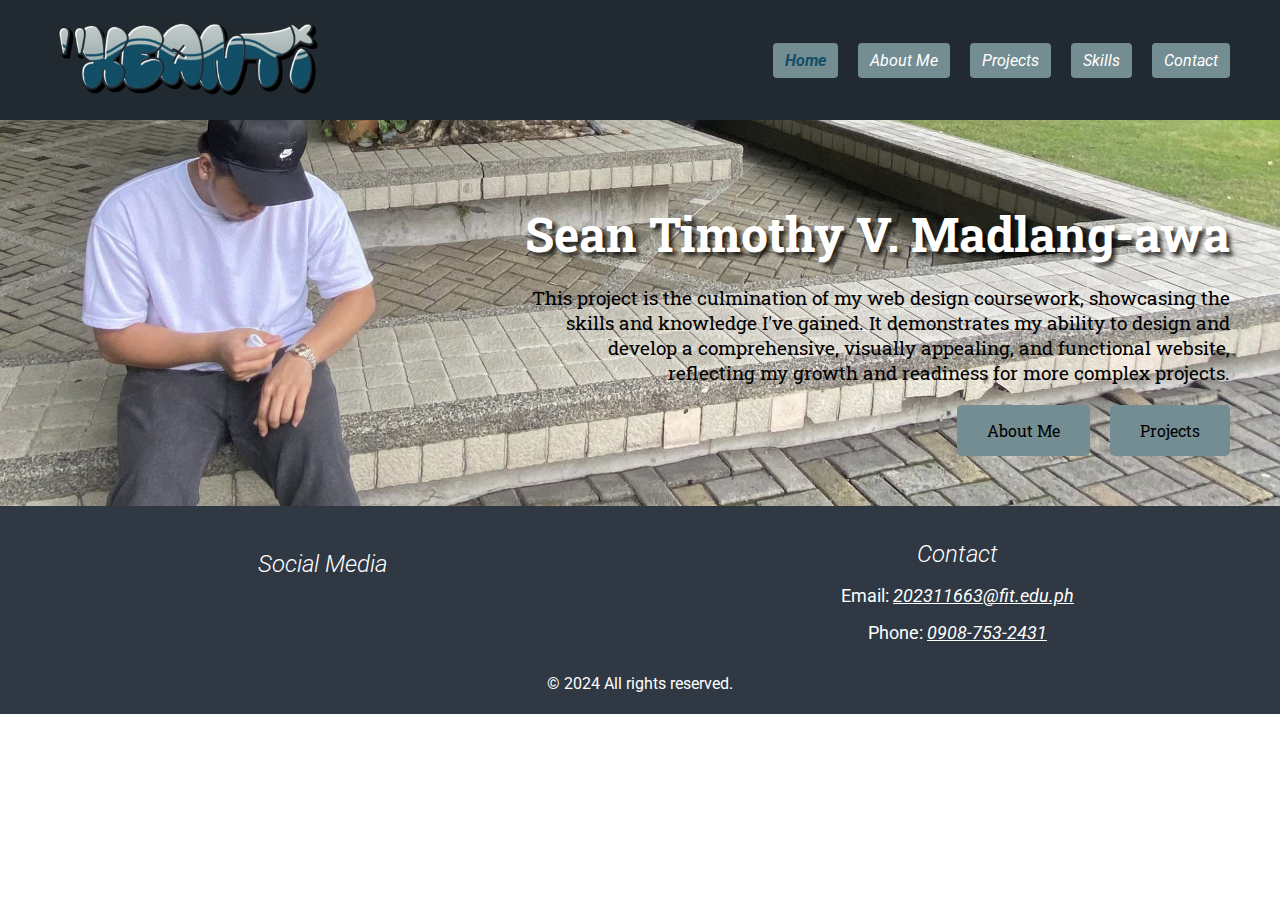
<file: index.html>
<!DOCTYPE html>
<html lang="en">
<head>
    <meta charset="UTF-8">
    <meta name="viewport" content="width=device-width, initial-scale=1.0">
    <link rel="stylesheet" href="https://cdnjs.cloudflare.com/ajax/libs/font-awesome/6.5.2/css/all.min.css" integrity="sha512-SnH5WK+bZxgPHs44uWIX+LLJAJ9/2PkPKZ5QiAj6Ta86w+fsb2TkcmfRyVX3pBnMFcV7oQPJkl9QevSCWr3W6A==" crossorigin="anonymous" referrerpolicy="no-referrer" />
    <link rel="stylesheet" href="./assets/css/style.css">
    <title>Home</title>
</head>
<body>
    <header class="navbar">
        <div class="logo"> <img src="./assets/img/logo.png" alt="logo"></div>
        <nav>
          <ul>
            <li><a id="home" href="./index.html">Home</a></li>
            <li><a href="./pages/about_me/index.html">About Me</a></li>
            <li><a href="./pages/projects/index.html">Projects</a></li>
            <li><a href="./pages/skills/index.html">Skills</a></li>
            <li><a href="./pages/contacts/index.html">Contact</a></li>
          </ul>
        </nav>
      </header>

      <div class="about">
        <div class="about-content">
          <h1>Sean Timothy V. Madlang-awa</h1>
          <p>
            This project is the culmination of my web design coursework, showcasing the skills
            and knowledge I've gained. It demonstrates my ability to design and develop a
            comprehensive, visually appealing, and functional website, reflecting my growth
            and readiness for more complex projects.
          </p>
          <div class="buttons">
            <a href="./pages/projects/index.html" class="btn first">Projects</a>
            <a href="./pages/about_me/index.html" class="btn second">About Me</a>
          </div>
        </div>
      </div>
      <footer class="footer">
          <div class="footer-content">
            <div class="footer-section">
                <h3>Social Media</h3>
                <ul class="social-icons">
                    <li><a href="https://www.facebook.com/timootthyyy"><i class="fa-brands fa-facebook"></i></a></li>
                    <li><a href="https://www.instagram.com/xeanti__/"><i class="fa-brands fa-square-instagram"></a></i></li>
                    <li><a href="https://x.com/whostimooo"><i class="fa-brands fa-x-twitter"></i></a></li>
                </ul>
            </div>
              <div class="footer-section">
                  <h3>Contact</h3>
                  <p>Email: <a href="mailto:202311663@fit.edu.ph">202311663@fit.edu.ph</a></p>
                  <p>Phone: <a href="tel:+639087532431">0908-753-2431</a></p>
              </div>
          </div>
          <div class="footer-bottom">
              <p>© 2024 All rights reserved.</p>
          </div>
      </footer>

    </body>
</html>
</file>
<file: assets/css/style.css>
@import url('https://fonts.googleapis.com/css2?family=Roboto+Slab:wght@100..900&display=swap');
@import url('https://fonts.googleapis.com/css2?family=Roboto:ital,wght@0,100;0,300;0,400;0,500;0,700;0,900;1,100;1,300;1,400;1,500;1,700;1,900&display=swap');

body{
    font-family: "Roboto Slab", serif;
    margin: 0;
    padding: 0;
    box-sizing: border-box;
    color: #000000;
}
.navbar{
    font-family: "Roboto", sans-serif;
    display: flex;
    justify-content: space-between;
    align-items: center;
    padding: 20px 50px;
    background: #202a30;
}
.navbar img{
    display: flex;
    align-items: center;
    height: 80px;
    animation: shake 5s ease-in-out infinite;
}
@keyframes shake{
  0% { transform: translateX(0); }
  25% { transform: translateX(-5px); }
  50% { transform: translateX(5px); }
  75% { transform: translateX(-5px); }
  100% { transform: translateX(0); }
}
.navbar nav ul{
    list-style: none;
    margin: 0;
    padding: 0;
    display: flex;
    font-style: italic;
}
.navbar nav ul li{
    margin-left: 20px;
}
.navbar nav ul li a{
    text-decoration: none;
    color: #fff;
    font-size: 1em;
    position: relative;
    padding: 8px 12px;
    border-radius: 4px;
    background-color: #748d92;
    transition: background-color 0.3s, color 0.3s;
}
.navbar nav ul li a:hover{
    color: #124e65;
}
#home{
    color: #124e65;
    font-weight: 700;
}
.about{
    display: flex;
    justify-content: space-between;
    align-items: center;
    padding: 50px;
    background: url('../img/bg.jpg');
    background-size: cover;
    background-position: center;
    background-repeat: no-repeat;
    animation: fadeIn .8s ease-in-out;
    flex-direction: row-reverse;
}
.about-content{
    max-width: 60%;
    text-align: right;
}
.about-content h1 {
    color: #ffffff;
    font-size: 3em;
    margin-bottom: 20px;
    text-shadow: 4px 4px 4px rgb(0, 0, 0, .8);
    animation: fadeIn 2s ease-in-out;
}
.about-content p{
    font-size: 1.2em;
    margin-bottom: 20px;
    animation: fadeIn 2s ease-in-out;
}
.buttons{
    display: flex;
    gap: 20px;
    flex-direction: row-reverse;
}
.buttons .btn{
    text-decoration: none;
    padding: 15px 30px;
    border-radius: 5px;
    font-size: 1em;
    animation: fadeIn 2s ease-in-out;
}
.buttons .btn.first{
    background-color: #748d92;
    color: #000;
    transition: background-color 0.3s, color 0.3s;
}
.buttons .btn.first:hover{
    background-color: #124e65;
    color: #ffffff;
}
.buttons .btn.second{
    background-color: #748d92;
    color: #000000;
    transition: background-color 0.3s, color 0.3s;
}
.buttons .btn.second:hover{
    background-color: #124e65;
    color: #ffffff;
}
@keyframes fadeIn {
    from {
        opacity: 0;
    }
    to {
        opacity: 1;
    }
}
.footer{
    font-family: "Roboto", sans-serif;
    background-color: #2f3843;
    color: #ffffff;
    padding: 5px 5px;
    text-align: center;
}
.footer-content{
    display: flex;
    justify-content: space-between;
    align-items: center;
}
.footer-section{
    flex: 1;
    padding: 5px;
    color: #ffffff;
}
.footer-section a{
    color: #ffffff;
    font-style: italic;
}
.footer-section h3{
    font-size: 1.5em;
    font-weight: 300;
    font-style: italic;
    margin-bottom: 15px;
}
.footer-section p{
    font-size: 1.1em;
    margin-bottom: 10px;
}
.social-icons{
    list-style: none;
    padding: 0;
    display: flex;
    justify-content: center;
    margin-top: 15px;
}
.social-icons .social-icon{
    color: #124e65;
    text-decoration: none;
    margin: 0 15px;
    font-size: 1.2em;
}
.social-icons i{
    font-size: 30px;
    margin: 10px;
    transition: .5s;
    color: #d4d9d5;
}
.social-icons i:hover{
    color: black;
    box-shadow: 10px 10px 5px 0px rgba(0,0,0,0.75);
    -webkit-box-shadow: 10px 10px 5px 0px rgba(0,0,0,0.75);
    -moz-box-shadow: 10px 10px 5px 0px rgba(0,0,0,0.75);
}
.footer-bottom{
    font-family: "Roboto", sans-serif;
    font-size: 1em;
}
</file>
